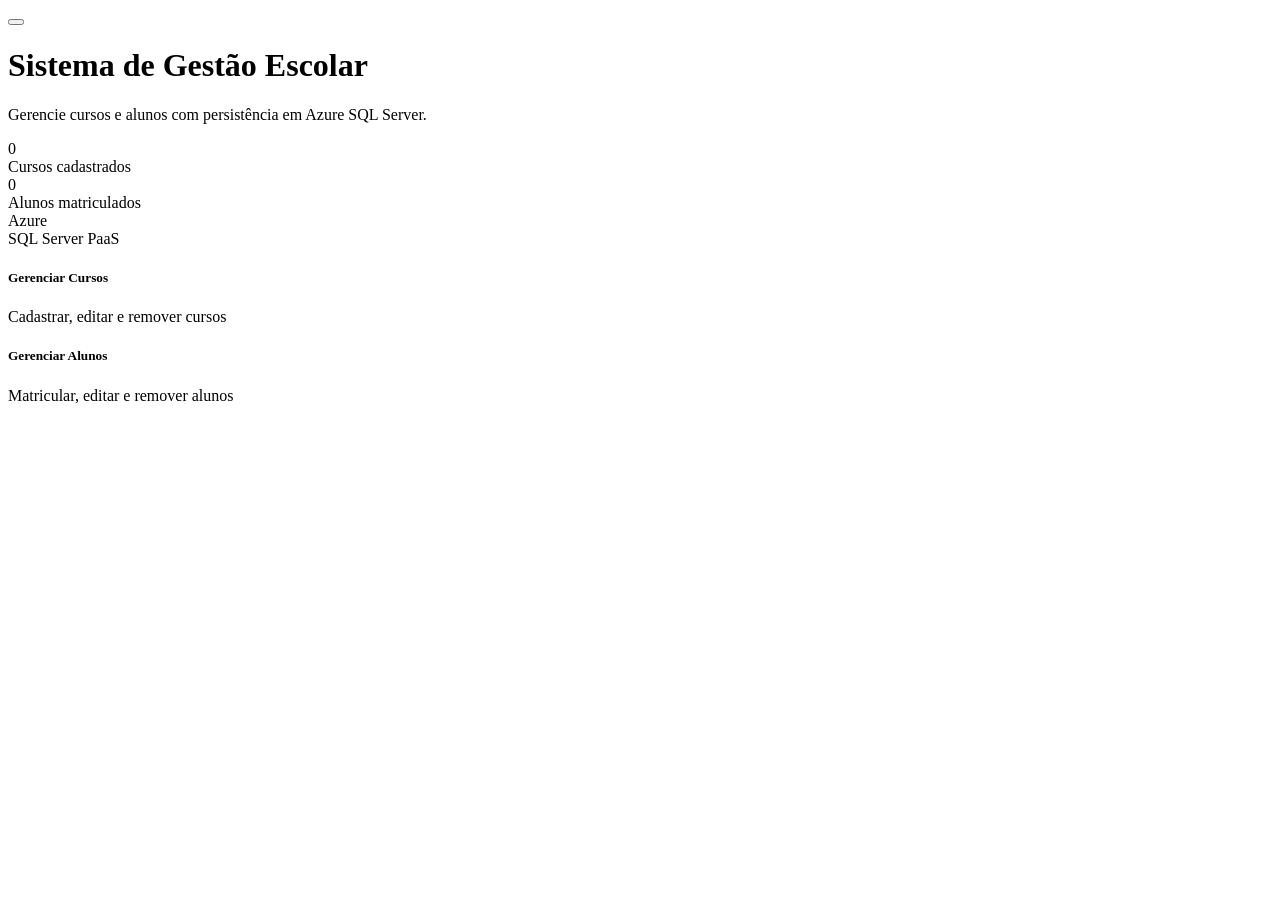
<file: target/classes/templates/index.html>
<!DOCTYPE html>
<html lang="pt-BR" xmlns:th="http://www.thymeleaf.org">
<head th:replace="~{fragments/layout :: head('Início')}"></head>
<body class="d-flex flex-column min-vh-100">

<nav th:replace="~{fragments/layout :: navbar}"></nav>

<main class="container py-5 flex-grow-1">

  <div th:if="${sucesso}" class="alert alert-success alert-dismissible fade show" role="alert">
    <i class="bi bi-check-circle me-2"></i><span th:text="${sucesso}"></span>
    <button type="button" class="btn-close" data-bs-dismiss="alert"></button>
  </div>

  <div class="row mb-5 align-items-center">
    <div class="col-md-8">
      <h1 class="display-5 fw-bold text-primary mb-2">
        <i class="bi bi-mortarboard-fill me-2"></i>Sistema de Gestão Escolar
      </h1>
      <p class="lead text-muted">Gerencie cursos e alunos com persistência em Azure SQL Server.</p>
    </div>
  </div>

  <div class="row g-4 mb-5">
    <div class="col-md-4">
      <div class="card stat-card border-0 shadow-sm h-100">
        <div class="card-body d-flex align-items-center gap-3 p-4">
          <div class="stat-icon bg-primary text-white rounded-3 d-flex align-items-center justify-content-center">
            <i class="bi bi-journal-bookmark fs-2"></i>
          </div>
          <div>
            <div class="fs-1 fw-bold text-primary" th:text="${totalCursos}">0</div>
            <div class="text-muted fw-semibold">Cursos cadastrados</div>
          </div>
        </div>
      </div>
    </div>
    <div class="col-md-4">
      <div class="card stat-card border-0 shadow-sm h-100">
        <div class="card-body d-flex align-items-center gap-3 p-4">
          <div class="stat-icon bg-success text-white rounded-3 d-flex align-items-center justify-content-center">
            <i class="bi bi-people fs-2"></i>
          </div>
          <div>
            <div class="fs-1 fw-bold text-success" th:text="${totalAlunos}">0</div>
            <div class="text-muted fw-semibold">Alunos matriculados</div>
          </div>
        </div>
      </div>
    </div>
    <div class="col-md-4">
      <div class="card stat-card border-0 shadow-sm h-100">
        <div class="card-body d-flex align-items-center gap-3 p-4">
          <div class="stat-icon bg-info text-white rounded-3 d-flex align-items-center justify-content-center">
            <i class="bi bi-cloud-check fs-2"></i>
          </div>
          <div>
            <div class="fs-5 fw-bold text-info">Azure</div>
            <div class="text-muted fw-semibold">SQL Server PaaS</div>
          </div>
        </div>
      </div>
    </div>
  </div>

  <div class="row g-3">
    <div class="col-md-6">
      <a th:href="@{/cursos}" class="text-decoration-none">
        <div class="card quick-card border-0 shadow-sm p-4 h-100">
          <div class="d-flex align-items-center gap-3">
            <i class="bi bi-journal-bookmark text-primary fs-2"></i>
            <div>
              <h5 class="mb-0 fw-bold">Gerenciar Cursos</h5>
              <p class="mb-0 text-muted small">Cadastrar, editar e remover cursos</p>
            </div>
            <i class="bi bi-arrow-right ms-auto text-muted"></i>
          </div>
        </div>
      </a>
    </div>
    <div class="col-md-6">
      <a th:href="@{/alunos}" class="text-decoration-none">
        <div class="card quick-card border-0 shadow-sm p-4 h-100">
          <div class="d-flex align-items-center gap-3">
            <i class="bi bi-people text-success fs-2"></i>
            <div>
              <h5 class="mb-0 fw-bold">Gerenciar Alunos</h5>
              <p class="mb-0 text-muted small">Matricular, editar e remover alunos</p>
            </div>
            <i class="bi bi-arrow-right ms-auto text-muted"></i>
          </div>
        </div>
      </a>
    </div>
  </div>

</main>

<footer th:replace="~{fragments/layout :: footer}"></footer>
<div th:replace="~{fragments/layout :: scripts}"></div>
</body>
</html>
</file>
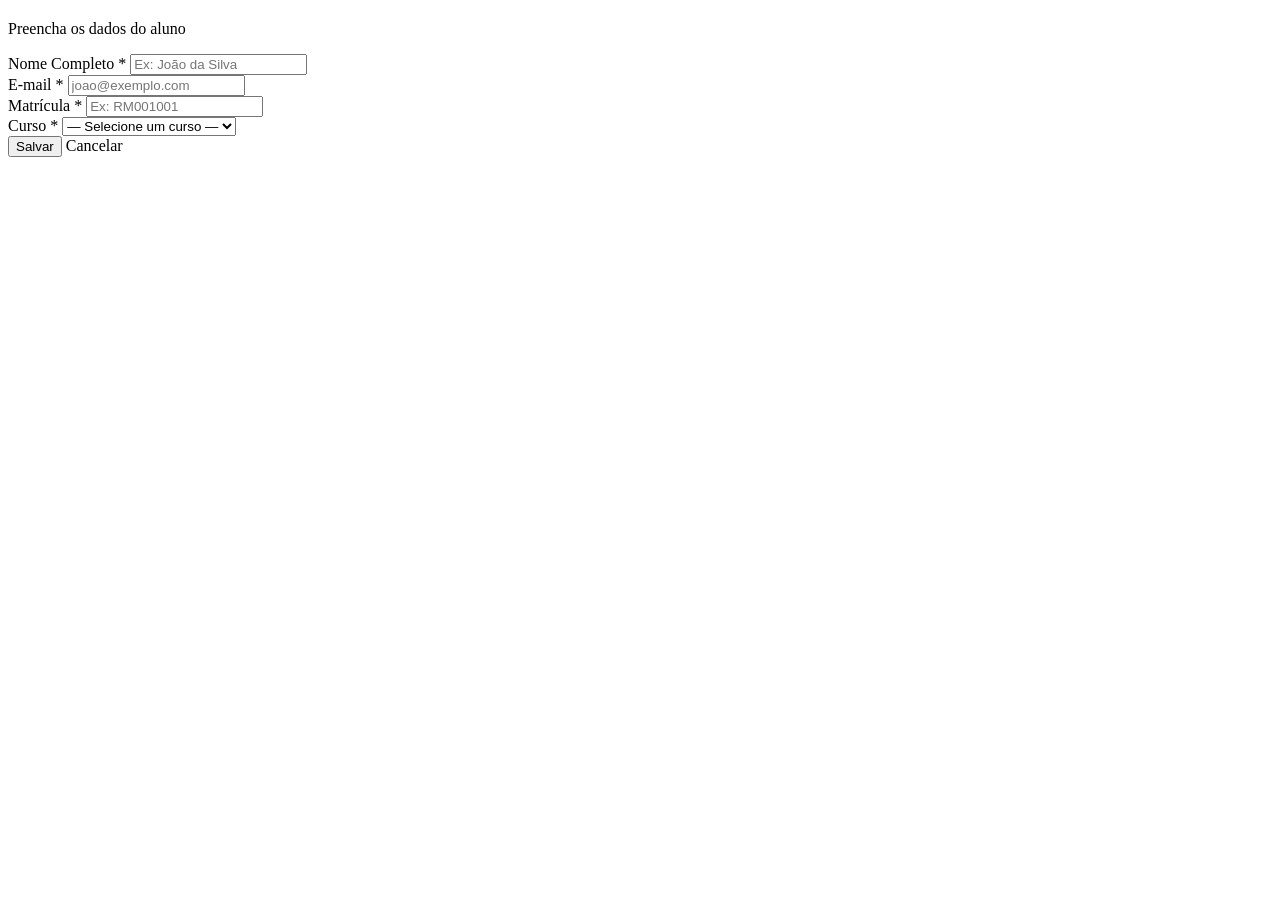
<file: target/classes/templates/aluno/form.html>
<!DOCTYPE html>
<html lang="pt-BR" xmlns:th="http://www.thymeleaf.org">
<head th:replace="~{fragments/layout :: head(${titulo})}"></head>
<body class="d-flex flex-column min-vh-100">

<nav th:replace="~{fragments/layout :: navbar}"></nav>

<main class="container py-5 flex-grow-1">
  <div class="row justify-content-center">
    <div class="col-md-8 col-lg-7">
      <div class="d-flex align-items-center gap-2 mb-4">
        <a th:href="@{/alunos}" class="btn btn-sm btn-light border">
          <i class="bi bi-arrow-left"></i>
        </a>
        <div>
          <h2 class="fw-bold mb-0" th:text="${titulo}"></h2>
          <p class="text-muted mb-0 small">Preencha os dados do aluno</p>
        </div>
      </div>

      <div class="card border-0 shadow-sm">
        <div class="card-body p-4">
          <form th:action="@{/alunos/salvar}" th:object="${aluno}" method="post">
            <input type="hidden" th:field="*{idAluno}">

            <div class="mb-3">
              <label for="nome" class="form-label fw-semibold">Nome Completo <span class="text-danger">*</span></label>
              <input type="text" th:field="*{nome}" id="nome" class="form-control"
                     th:classappend="${#fields.hasErrors('nome')} ? 'is-invalid' : ''"
                     placeholder="Ex: João da Silva">
              <div class="invalid-feedback" th:errors="*{nome}"></div>
            </div>

            <div class="row">
              <div class="col-md-6 mb-3">
                <label for="email" class="form-label fw-semibold">E-mail <span class="text-danger">*</span></label>
                <input type="email" th:field="*{email}" id="email" class="form-control"
                       th:classappend="${#fields.hasErrors('email')} ? 'is-invalid' : ''"
                       placeholder="joao@exemplo.com">
                <div class="invalid-feedback" th:errors="*{email}"></div>
              </div>
              <div class="col-md-6 mb-3">
                <label for="matricula" class="form-label fw-semibold">Matrícula <span class="text-danger">*</span></label>
                <input type="text" th:field="*{matricula}" id="matricula" class="form-control"
                       th:classappend="${#fields.hasErrors('matricula')} ? 'is-invalid' : ''"
                       placeholder="Ex: RM001001">
                <div class="invalid-feedback" th:errors="*{matricula}"></div>
              </div>
            </div>

            <div class="mb-4">
              <label for="idCurso" class="form-label fw-semibold">Curso <span class="text-danger">*</span></label>
              <select name="idCurso" id="idCurso" class="form-select" required>
                <option value="">— Selecione um curso —</option>
                <option th:each="c : ${cursos}"
                        th:value="${c.idCurso}"
                        th:text="${c.nome}"
                        th:selected="${aluno.curso != null and aluno.curso.idCurso == c.idCurso}">
                </option>
              </select>
            </div>

            <div class="d-flex gap-2">
              <button type="submit" class="btn btn-success px-4">
                <i class="bi bi-check-lg me-1"></i>Salvar
              </button>
              <a th:href="@{/alunos}" class="btn btn-light border">Cancelar</a>
            </div>
          </form>
        </div>
      </div>
    </div>
  </div>
</main>

<footer th:replace="~{fragments/layout :: footer}"></footer>
<div th:replace="~{fragments/layout :: scripts}"></div>
</body>
</html>
</file>
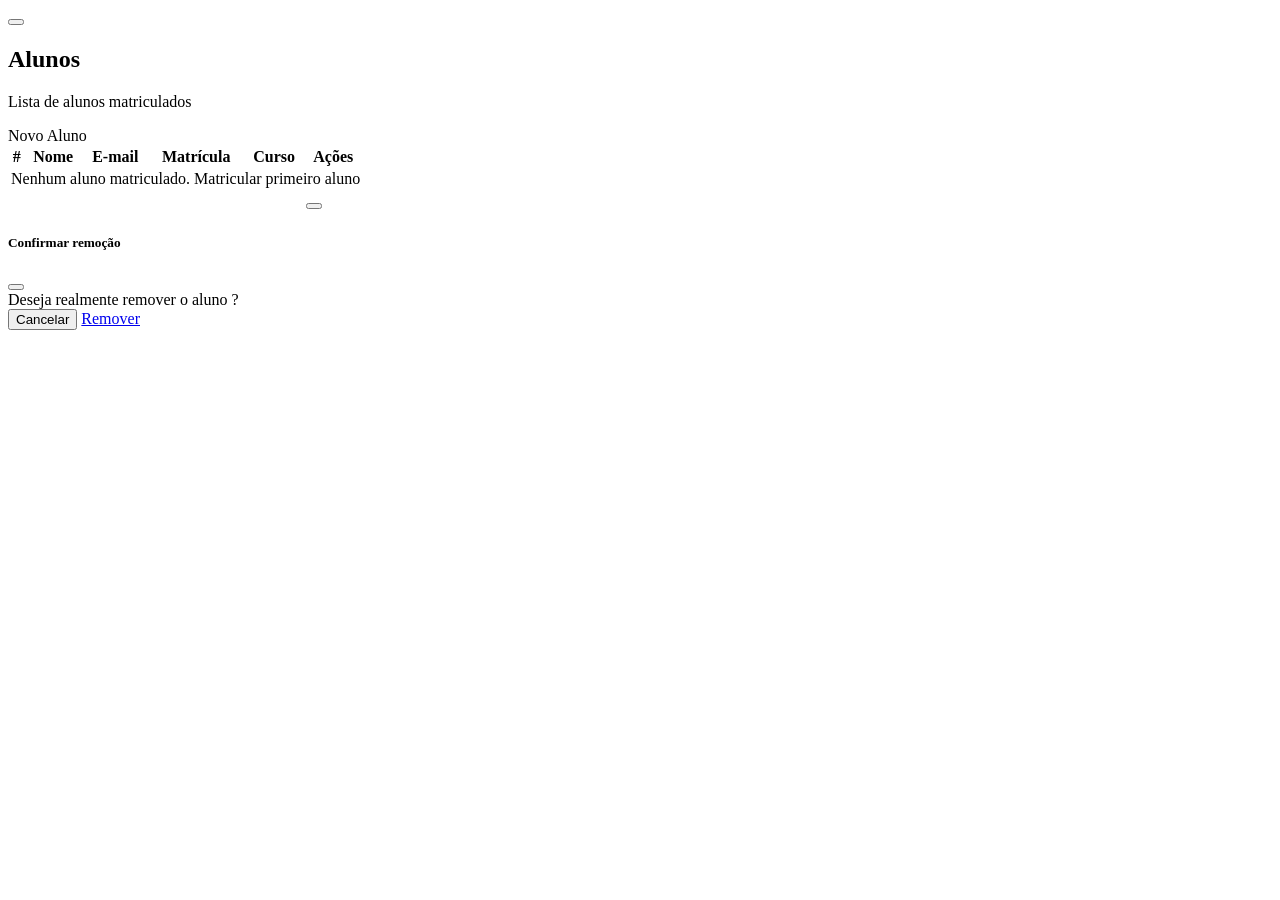
<file: target/classes/templates/aluno/lista.html>
<!DOCTYPE html>
<html lang="pt-BR" xmlns:th="http://www.thymeleaf.org">
<head th:replace="~{fragments/layout :: head('Alunos')}"></head>
<body class="d-flex flex-column min-vh-100">

<nav th:replace="~{fragments/layout :: navbar}"></nav>

<main class="container py-5 flex-grow-1">

  <div th:if="${sucesso}" class="alert alert-success alert-dismissible fade show" role="alert">
    <i class="bi bi-check-circle me-2"></i><span th:text="${sucesso}"></span>
    <button type="button" class="btn-close" data-bs-dismiss="alert"></button>
  </div>

  <div class="d-flex justify-content-between align-items-center mb-4">
    <div>
      <h2 class="fw-bold mb-0"><i class="bi bi-people text-success me-2"></i>Alunos</h2>
      <p class="text-muted mb-0">Lista de alunos matriculados</p>
    </div>
    <a th:href="@{/alunos/novo}" class="btn btn-success">
      <i class="bi bi-plus-lg me-1"></i>Novo Aluno
    </a>
  </div>

  <div class="card border-0 shadow-sm">
    <div class="card-body p-0">
      <div class="table-responsive">
        <table class="table table-hover align-middle mb-0">
          <thead class="table-light">
            <tr>
              <th class="ps-4">#</th>
              <th>Nome</th>
              <th>E-mail</th>
              <th>Matrícula</th>
              <th>Curso</th>
              <th class="text-center pe-4">Ações</th>
            </tr>
          </thead>
          <tbody>
            <tr th:if="${alunos.empty}">
              <td colspan="6" class="text-center py-5 text-muted">
                <i class="bi bi-people fs-2 d-block mb-2"></i>
                Nenhum aluno matriculado.
                <a th:href="@{/alunos/novo}" class="d-block mt-2">Matricular primeiro aluno</a>
              </td>
            </tr>
            <tr th:each="a : ${alunos}">
              <td class="ps-4 text-muted" th:text="${a.idAluno}"></td>
              <td class="fw-semibold" th:text="${a.nome}"></td>
              <td class="text-muted small" th:text="${a.email}"></td>
              <td>
                <span class="badge bg-secondary-subtle text-secondary fw-semibold" th:text="${a.matricula}"></span>
              </td>
              <td>
                <span class="badge bg-primary-subtle text-primary fw-semibold" th:text="${a.curso?.nome ?: '—'}"></span>
              </td>
              <td class="text-center pe-4">
                <a th:href="@{/alunos/editar/{id}(id=${a.idAluno})}" class="btn btn-sm btn-outline-primary me-1">
                  <i class="bi bi-pencil"></i>
                </a>
                <button class="btn btn-sm btn-outline-danger"
                        data-bs-toggle="modal" data-bs-target="#modalDeletar"
                        th:attr="data-url=@{/alunos/deletar/{id}(id=${a.idAluno})},data-nome=${a.nome}">
                  <i class="bi bi-trash"></i>
                </button>
              </td>
            </tr>
          </tbody>
        </table>
      </div>
    </div>
  </div>
</main>

<!-- Modal confirmação -->
<div class="modal fade" id="modalDeletar" tabindex="-1">
  <div class="modal-dialog modal-dialog-centered">
    <div class="modal-content border-0 shadow">
      <div class="modal-header border-0">
        <h5 class="modal-title fw-bold"><i class="bi bi-exclamation-triangle text-danger me-2"></i>Confirmar remoção</h5>
        <button type="button" class="btn-close" data-bs-dismiss="modal"></button>
      </div>
      <div class="modal-body">
        Deseja realmente remover o aluno <strong id="nomeItem"></strong>?
      </div>
      <div class="modal-footer border-0">
        <button type="button" class="btn btn-light" data-bs-dismiss="modal">Cancelar</button>
        <a id="btnConfirmarDeletar" href="#" class="btn btn-danger">
          <i class="bi bi-trash me-1"></i>Remover
        </a>
      </div>
    </div>
  </div>
</div>

<footer th:replace="~{fragments/layout :: footer}"></footer>
<div th:replace="~{fragments/layout :: scripts}"></div>
</body>
</html>
</file>
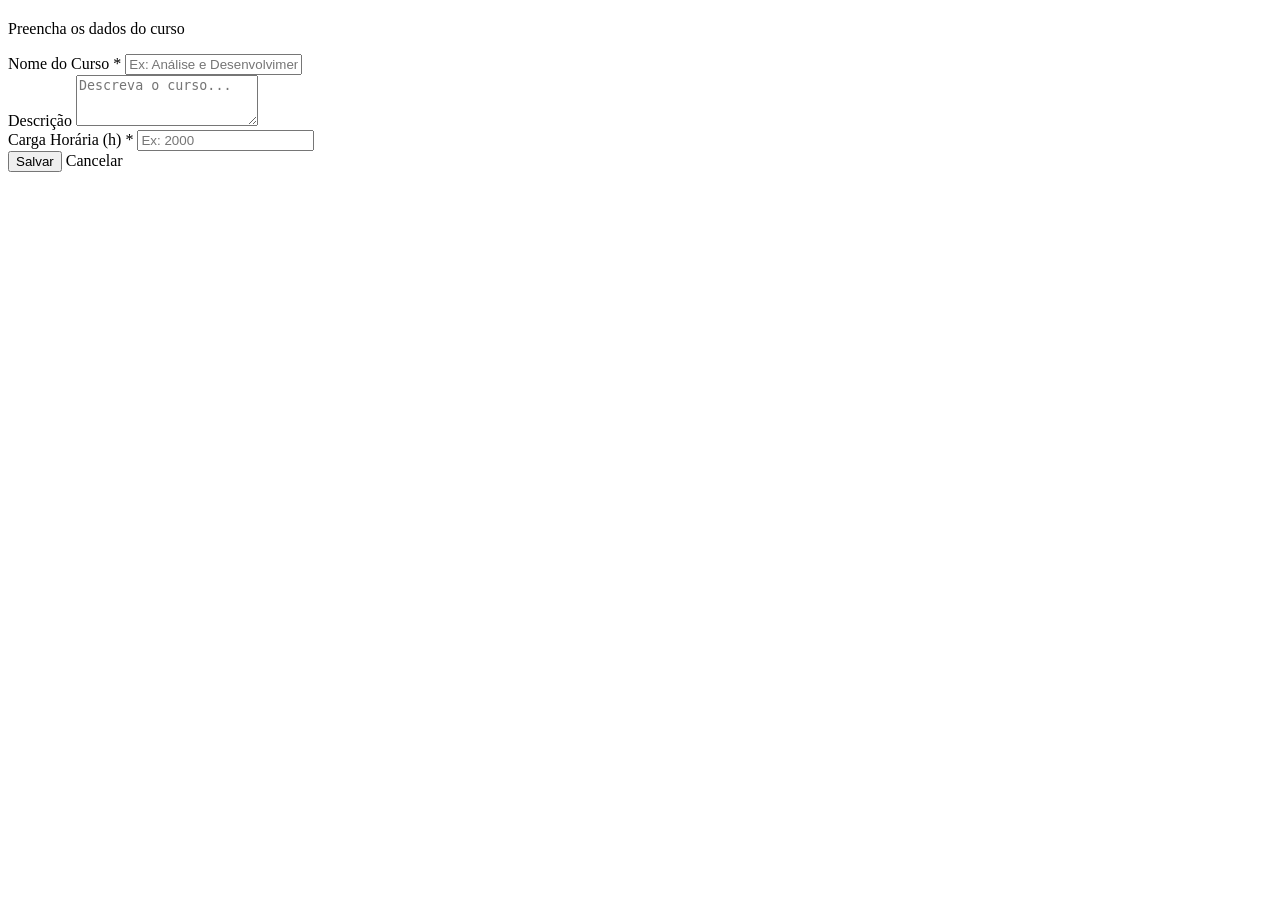
<file: target/classes/templates/curso/form.html>
<!DOCTYPE html>
<html lang="pt-BR" xmlns:th="http://www.thymeleaf.org">
<head th:replace="~{fragments/layout :: head(${titulo})}"></head>
<body class="d-flex flex-column min-vh-100">

<nav th:replace="~{fragments/layout :: navbar}"></nav>

<main class="container py-5 flex-grow-1">
  <div class="row justify-content-center">
    <div class="col-md-7 col-lg-6">
      <div class="d-flex align-items-center gap-2 mb-4">
        <a th:href="@{/cursos}" class="btn btn-sm btn-light border">
          <i class="bi bi-arrow-left"></i>
        </a>
        <div>
          <h2 class="fw-bold mb-0" th:text="${titulo}"></h2>
          <p class="text-muted mb-0 small">Preencha os dados do curso</p>
        </div>
      </div>

      <div class="card border-0 shadow-sm">
        <div class="card-body p-4">
          <form th:action="@{/cursos/salvar}" th:object="${curso}" method="post">
            <input type="hidden" th:field="*{idCurso}">

            <div class="mb-3">
              <label for="nome" class="form-label fw-semibold">Nome do Curso <span class="text-danger">*</span></label>
              <input type="text" th:field="*{nome}" id="nome" class="form-control"
                     th:classappend="${#fields.hasErrors('nome')} ? 'is-invalid' : ''"
                     placeholder="Ex: Análise e Desenvolvimento de Sistemas">
              <div class="invalid-feedback" th:errors="*{nome}"></div>
            </div>

            <div class="mb-3">
              <label for="descricao" class="form-label fw-semibold">Descrição</label>
              <textarea th:field="*{descricao}" id="descricao" class="form-control" rows="3"
                        placeholder="Descreva o curso..."></textarea>
            </div>

            <div class="mb-4">
              <label for="cargaHoraria" class="form-label fw-semibold">Carga Horária (h) <span class="text-danger">*</span></label>
              <input type="number" th:field="*{cargaHoraria}" id="cargaHoraria" class="form-control"
                     th:classappend="${#fields.hasErrors('cargaHoraria')} ? 'is-invalid' : ''"
                     placeholder="Ex: 2000" min="1">
              <div class="invalid-feedback" th:errors="*{cargaHoraria}"></div>
            </div>

            <div class="d-flex gap-2">
              <button type="submit" class="btn btn-primary px-4">
                <i class="bi bi-check-lg me-1"></i>Salvar
              </button>
              <a th:href="@{/cursos}" class="btn btn-light border">Cancelar</a>
            </div>
          </form>
        </div>
      </div>
    </div>
  </div>
</main>

<footer th:replace="~{fragments/layout :: footer}"></footer>
<div th:replace="~{fragments/layout :: scripts}"></div>
</body>
</html>
</file>
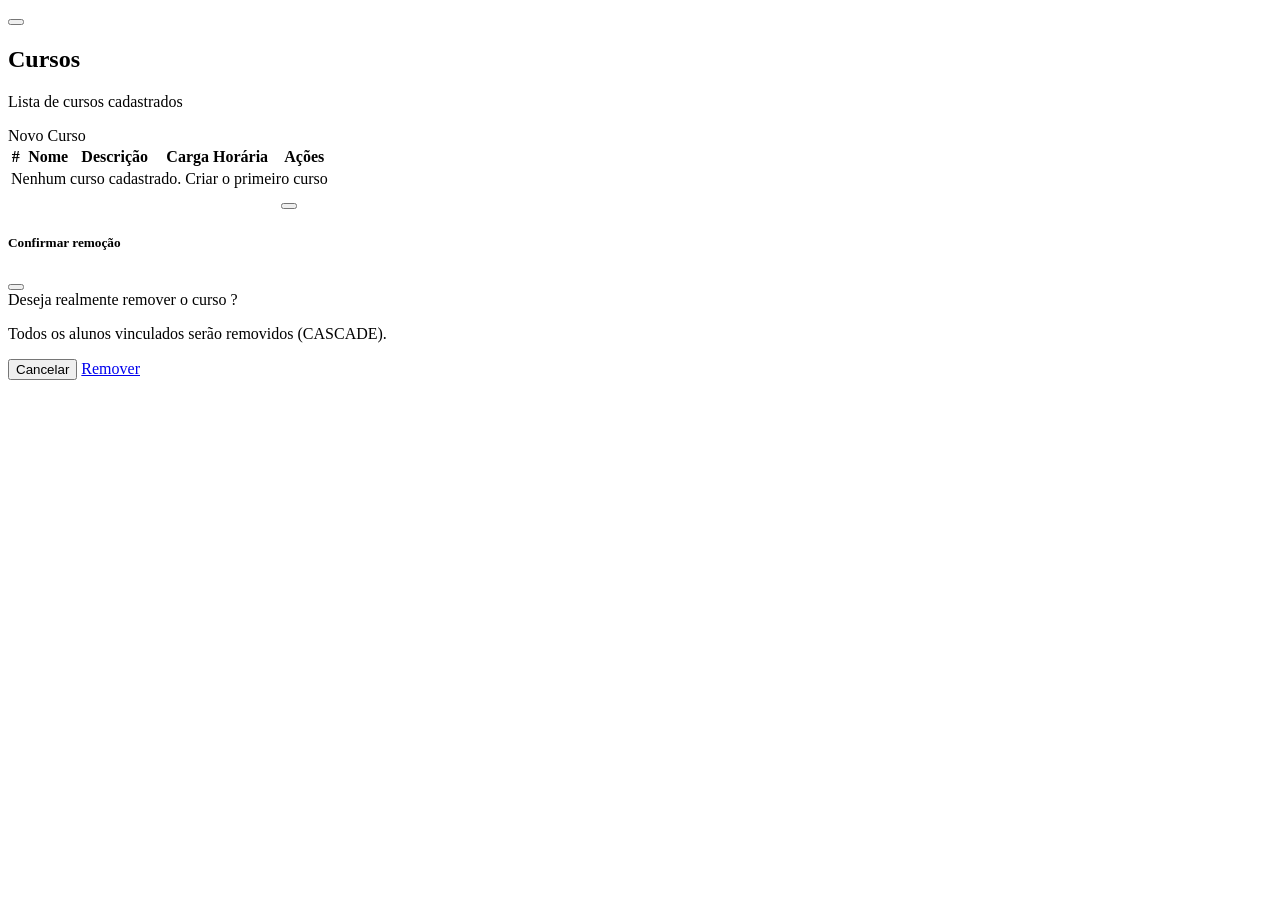
<file: target/classes/templates/curso/lista.html>
<!DOCTYPE html>
<html lang="pt-BR" xmlns:th="http://www.thymeleaf.org">
<head th:replace="~{fragments/layout :: head('Cursos')}"></head>
<body class="d-flex flex-column min-vh-100">

<nav th:replace="~{fragments/layout :: navbar}"></nav>

<main class="container py-5 flex-grow-1">

  <div th:if="${sucesso}" class="alert alert-success alert-dismissible fade show" role="alert">
    <i class="bi bi-check-circle me-2"></i><span th:text="${sucesso}"></span>
    <button type="button" class="btn-close" data-bs-dismiss="alert"></button>
  </div>

  <div class="d-flex justify-content-between align-items-center mb-4">
    <div>
      <h2 class="fw-bold mb-0"><i class="bi bi-journal-bookmark text-primary me-2"></i>Cursos</h2>
      <p class="text-muted mb-0">Lista de cursos cadastrados</p>
    </div>
    <a th:href="@{/cursos/novo}" class="btn btn-primary">
      <i class="bi bi-plus-lg me-1"></i>Novo Curso
    </a>
  </div>

  <div class="card border-0 shadow-sm">
    <div class="card-body p-0">
      <div class="table-responsive">
        <table class="table table-hover align-middle mb-0">
          <thead class="table-light">
            <tr>
              <th class="ps-4">#</th>
              <th>Nome</th>
              <th>Descrição</th>
              <th>Carga Horária</th>
              <th class="text-center pe-4">Ações</th>
            </tr>
          </thead>
          <tbody>
            <tr th:if="${cursos.empty}">
              <td colspan="5" class="text-center py-5 text-muted">
                <i class="bi bi-journal-x fs-2 d-block mb-2"></i>
                Nenhum curso cadastrado.
                <a th:href="@{/cursos/novo}" class="d-block mt-2">Criar o primeiro curso</a>
              </td>
            </tr>
            <tr th:each="c : ${cursos}">
              <td class="ps-4 text-muted" th:text="${c.idCurso}"></td>
              <td class="fw-semibold" th:text="${c.nome}"></td>
              <td class="text-muted small" th:text="${c.descricao ?: '—'}"></td>
              <td>
                <span class="badge bg-primary-subtle text-primary fw-semibold" th:text="${c.cargaHoraria} + 'h'"></span>
              </td>
              <td class="text-center pe-4">
                <a th:href="@{/cursos/editar/{id}(id=${c.idCurso})}" class="btn btn-sm btn-outline-primary me-1">
                  <i class="bi bi-pencil"></i>
                </a>
                <button class="btn btn-sm btn-outline-danger"
                        data-bs-toggle="modal" data-bs-target="#modalDeletar"
                        th:attr="data-url=@{/cursos/deletar/{id}(id=${c.idCurso})},data-nome=${c.nome}">
                  <i class="bi bi-trash"></i>
                </button>
              </td>
            </tr>
          </tbody>
        </table>
      </div>
    </div>
  </div>
</main>

<!-- Modal confirmação -->
<div class="modal fade" id="modalDeletar" tabindex="-1">
  <div class="modal-dialog modal-dialog-centered">
    <div class="modal-content border-0 shadow">
      <div class="modal-header border-0">
        <h5 class="modal-title fw-bold"><i class="bi bi-exclamation-triangle text-danger me-2"></i>Confirmar remoção</h5>
        <button type="button" class="btn-close" data-bs-dismiss="modal"></button>
      </div>
      <div class="modal-body">
        Deseja realmente remover o curso <strong id="nomeItem"></strong>?
        <p class="text-muted small mt-2 mb-0">Todos os alunos vinculados serão removidos (CASCADE).</p>
      </div>
      <div class="modal-footer border-0">
        <button type="button" class="btn btn-light" data-bs-dismiss="modal">Cancelar</button>
        <a id="btnConfirmarDeletar" href="#" class="btn btn-danger">
          <i class="bi bi-trash me-1"></i>Remover
        </a>
      </div>
    </div>
  </div>
</div>

<footer th:replace="~{fragments/layout :: footer}"></footer>
<div th:replace="~{fragments/layout :: scripts}"></div>
</body>
</html>
</file>
